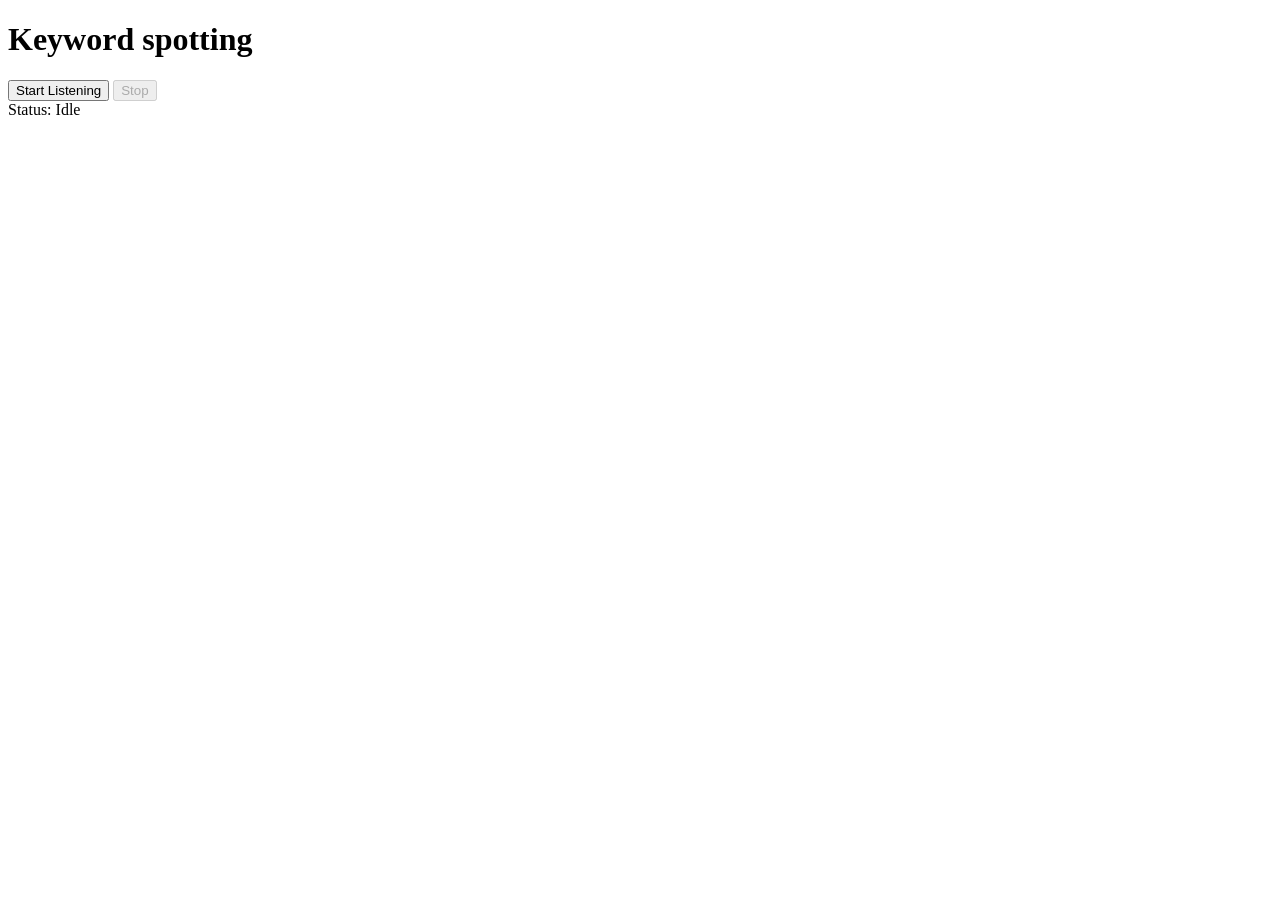
<file: frontend/index.html>
<!DOCTYPE html>
<html lang="en">
<head>
    <meta charset="UTF-8">
    <meta name="viewport" content="width=device-width, initial-scale=1.0">
    <title>Keyword spotting</title>
</head>
<body>
    <h1>Keyword spotting</h1>
    <button id="startBtn">Start Listening</button>
    <button id="stopBtn" disabled>Stop</button>
    <div id="status">Status: Idle</div>
</body>
</html>
</file>
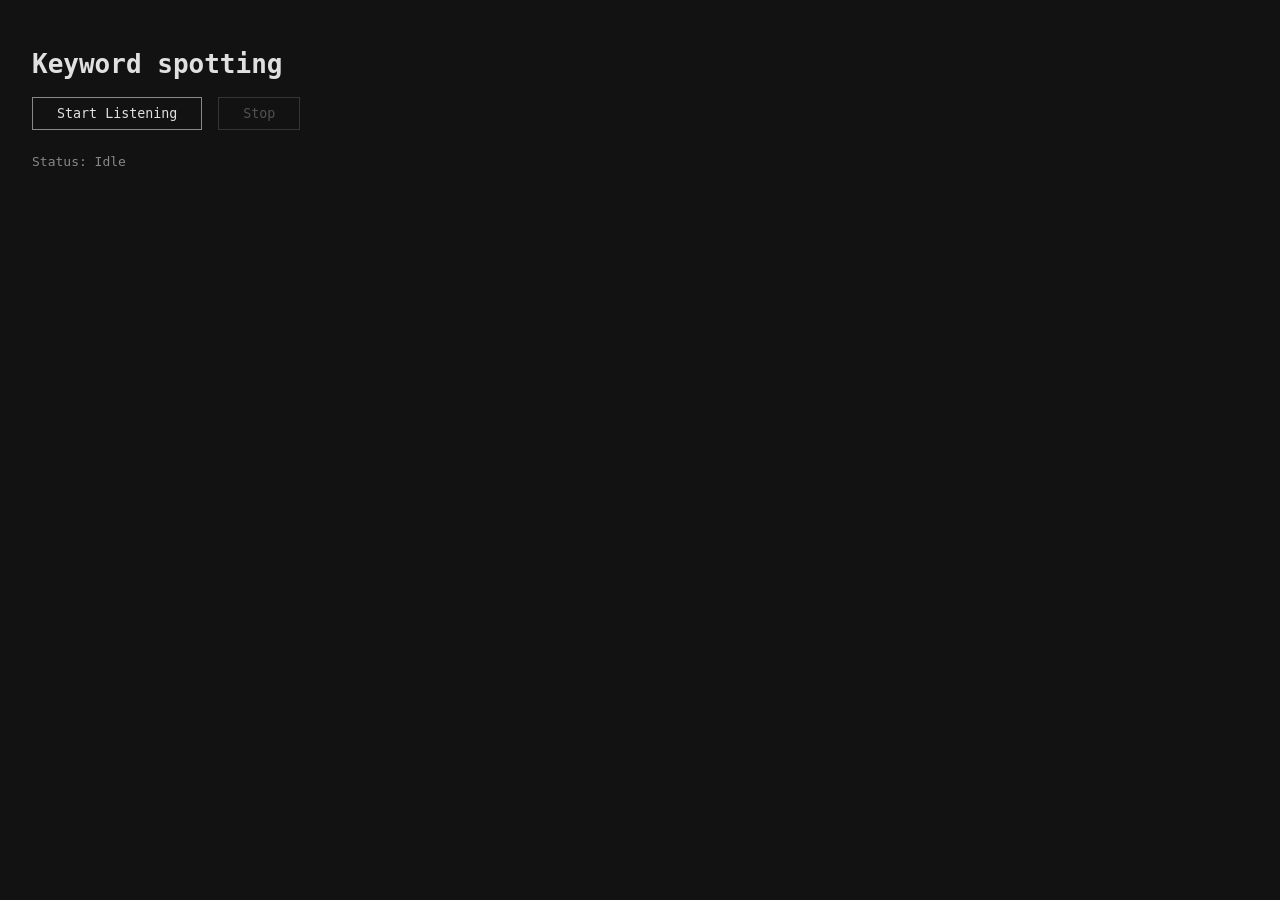
<file: kernel/static/index.html>
<!DOCTYPE html>
<html lang="en">
<head>
    <meta charset="UTF-8">
    <meta name="viewport" content="width=device-width, initial-scale=1.0">
    <title>Keyword spotting</title>
    <link href="style.css" rel="stylesheet"> 
</head>
<body>
    <h1>Keyword spotting</h1>
    <div class="controls">
        <button id="startBtn">Start Listening</button>
        <button id="stopBtn" disabled>Stop</button>
    </div>
    <div id="status">Status: Idle</div>
    <div id="log"></div>
    <script src="app.js"></script>
</body>
</html>
</file>
<file: kernel/static/style.css>
:root {
    --bg: #121212;
    --fg: #e0e0e0;
    --accent: #4caf50;
    --muted: #888;
}

body {
    font-family: monospace;
    background: var(--bg);
    color: var(--fg);
    margin: 0;
    padding: 2rem;
    display: flex;
    flex-direction: column;
    justify-content: center;
}

main {
    width: 100%;
    max-width: 600px;
}

button {
    padding: 0.5rem 1.5rem;
    margin-right: 0.5rem;
    background: transparent;
    color: var(--fg);
    border: 1px solid var(--muted);
    cursor: pointer;
    font-family: inherit;
}

button:disabled {
    opacity: 0.3;
    cursor: not-allowed;
}

#status {
    color: var(--muted);
    margin-top: 1.5rem;
}

#log {
    margin-top: 1rem;
    white-space: pre-wrap;
    color: var(--accent);
    min-height: 100px;
}
</file>
